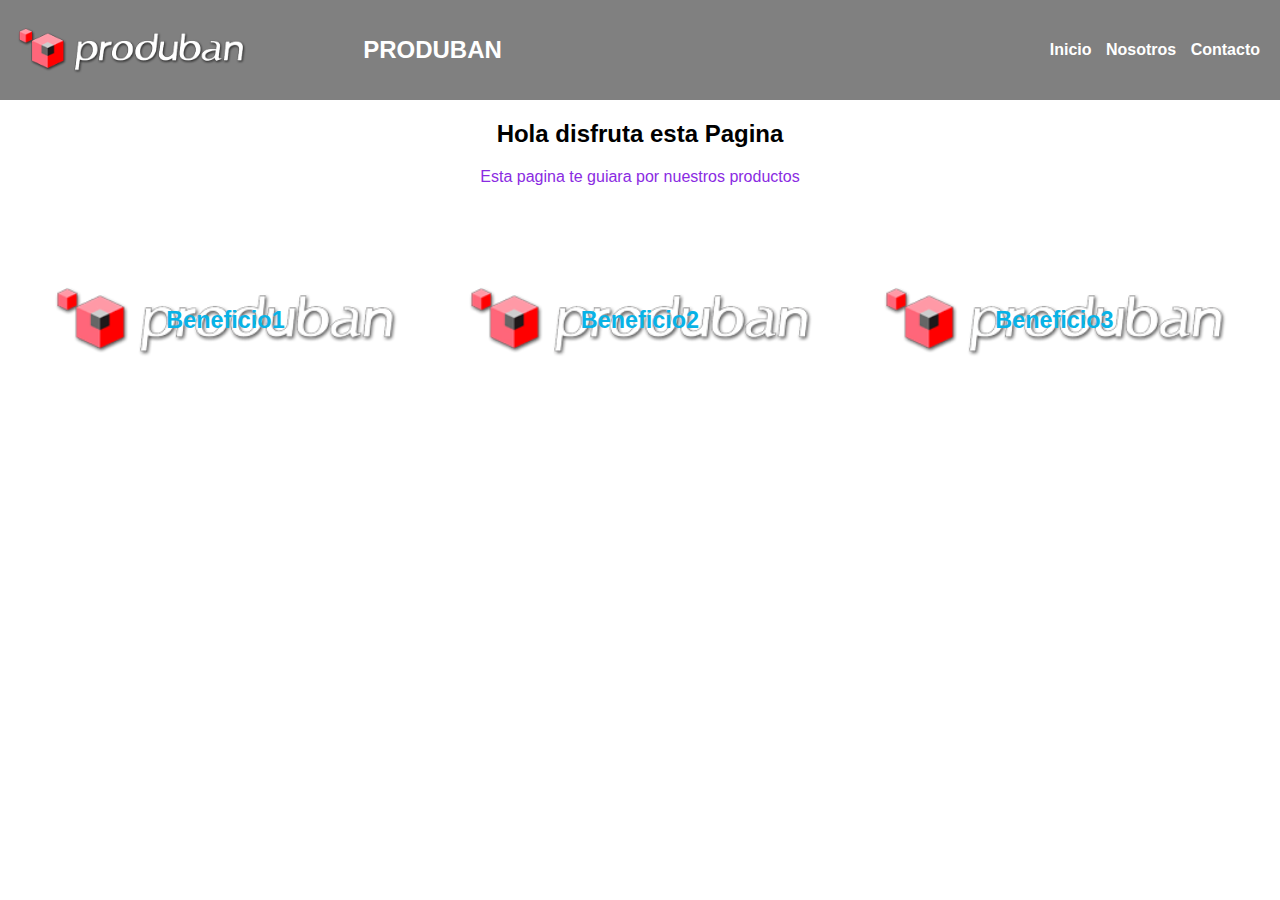
<file: Index.html>
<!DOCTYPE html>
<html lang="en">
<head>
    <meta charset="UTF-8">
    <meta name="viewport" content="width=device-width, initial-scale=1.0">
    <title>Document</title>
    <link rel="stylesheet" href="estilo.css">
</head>
<body>
    <header>
        <a href="#" class="logo">
            <img src="logo.png" />
            <h2 class="nombre-empresa"> PRODUBAN </h2>
        </a>
        <div>
            <nav>
                <a href="#" class="nav-link">Inicio</a>
                <a href="#" class="nav-link">Nosotros</a>
                <a href="#" class="nav-link">Contacto</a>
            </nav>
        </div>
    </header>
    <main>
        <section class="contenedor">
            <h2 class="titulo-seccion">Hola disfruta esta Pagina </h2>
            <p class="copy"> Esta pagina te guiara por nuestros productos </p>
        </section>
         <section>
            <div class="beneficios">
                <div class="beneficio">
                    <h3>Beneficio1</h3>
                </div>
                 <div class="beneficio">
                    <h3>Beneficio2</h3>
                </div>
                <div class="beneficio">
                    <h3>Beneficio3</h3>
                </div>    
    
            </div>
         </section>

            

        </section>
    </main>
    
</body>
</html>
</file>
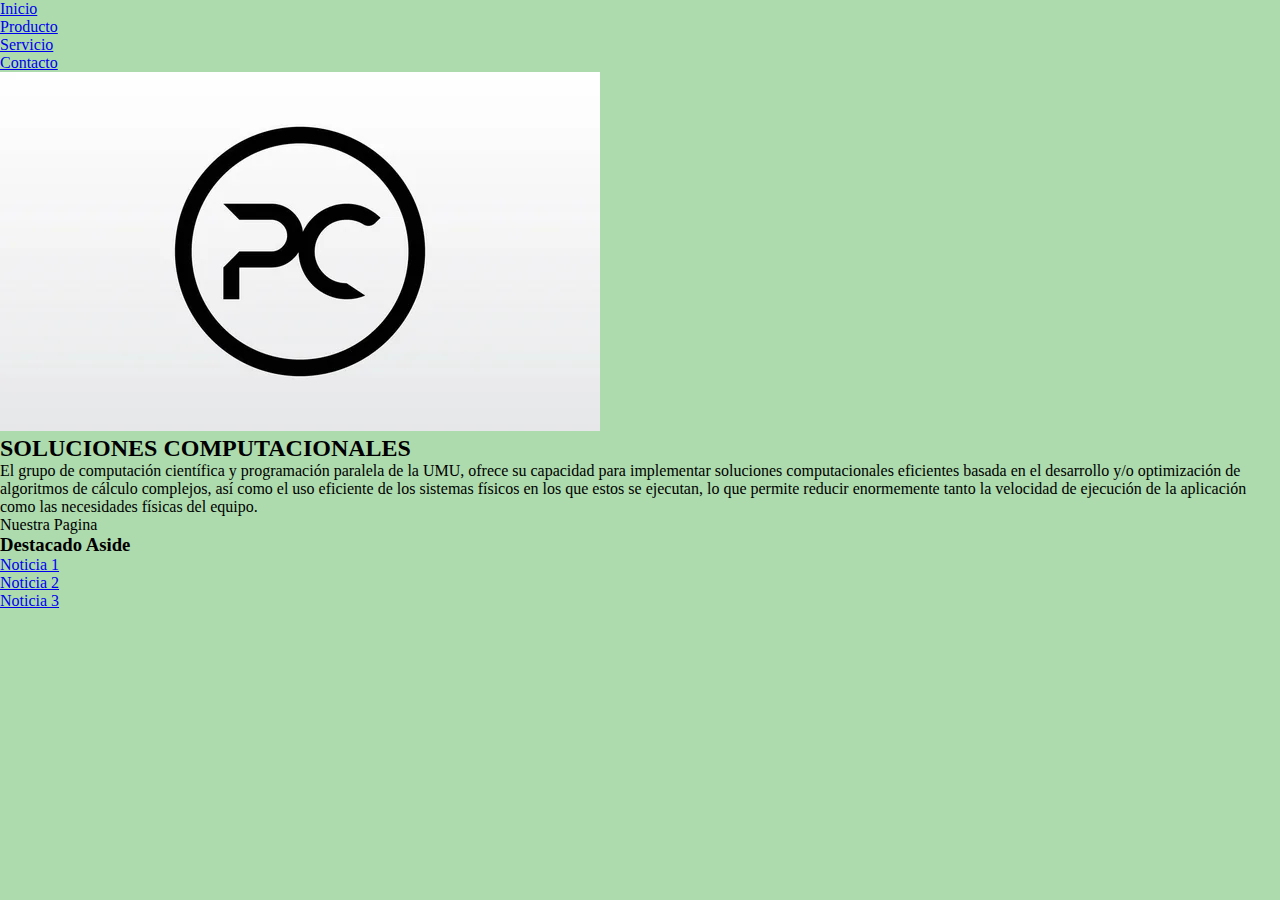
<file: Ejercicio 2/index2.html>
<!DOCTYPE html>
<html lang="en">
<head>
    <meta charset="UTF-8">
    <meta name="viewport" content="width=device-width, initial-scale=1.0">
    <title>Document</title>
    <link rel="stylesheet" href="estilo2.css">
</head>
<body>
    <div class="contenido">
        <header>
            <nav>
                <ul>
                    <li><a href="#">Inicio</a> </li>
                    <li><a href="#">Producto</a> </li>
                    <li><a href="#">Servicio</a> </li>
                    <li><a href="#">Contacto</a> </li>
                </ul>
            <nav>
        </header>

        <section class="main">
            <div class="imagen">
                <img src="Compu.jpg" alt="fondo"/>
            </div>
            <section class="post">
                <article>
                    <h2>SOLUCIONES COMPUTACIONALES</h2>
                    <P>El grupo de computación científica y programación paralela de la UMU, ofrece su capacidad para implementar soluciones computacionales eficientes basada en el desarrollo y/o optimización de algoritmos de cálculo complejos, así como el uso eficiente de los sistemas físicos en los que estos se ejecutan, lo que permite reducir enormemente tanto la velocidad de ejecución de la aplicación como las necesidades físicas del equipo.</P>
                    <p>Nuestra Pagina</p>
                </article>
            <section>         
        </section>

        <aside>
            <div class="widget">
                <h3 class="titulo">Destacado Aside</h3>
                <ul>
                    <li><a href="#">Noticia 1</a></li>
                    <li><a href="#">Noticia 2</a></li>
                    <li><a href="#">Noticia 3</a></li>
                </ul>
            </div>
        </aside>

    </div>
    
</body>
</html>
</file>
<file: estilo.css>
body{
    font-family: Calibri, 'Trebuchet MS', sans-serif;
    margin: 0;
}

a{
    text-decoration: none;
    color: #fff;

}
header{
    display: flex;
    min-height: 70px;
    background-color: gray;
    justify-content: space-between;
    align-items: center;
}
.logo{
    display: flex;
    align-items: center;
}
.logo img{
    height: 100px;
    margin-right: 100px;

}
nav a{
    font-weight: 700;
    padding-right: 10px;
}
nav a:hover{
    color: brown;
}

@media (max-wwidth: 700px) {
    header{
        flex-direction: column;
    }
}
nav{
    padding: 10px;
}
/****MAIN***/

.titulo-section{
    text-align: center;
    color: red;
    margin: 20px;
    font-size: 35px;
}

.copy{
    text-align: center;
    color: blueviolet;
    margin: 20px;
    
}
.beneficios{
    padding-top: 40px;
    display: flex;
    justify-content: space-evenly;
    flex-wrap: wrap;
}
.beneficio{
    font-size: 20px;
    width: 10cm;
    height: 10cm;
    background-size: cover;
    background-position: center;
    color: #08b2e6 ;
    display: flex;
    align-items: center;
    justify-content: center;
    background-image: url(logo.png);
    height: 150px;

}

.contenedor {
    text-align: center;
}
</file>
<file: Ejercicio 2/estilo2.css>
*{
    margin: 0px;
    padding: 0px;
    box-sizing: border-box;
    
}
body{
    font-family: Calibri;
    font-size: 16px;
    background: #6b68;
        
}
.conte
</file>
